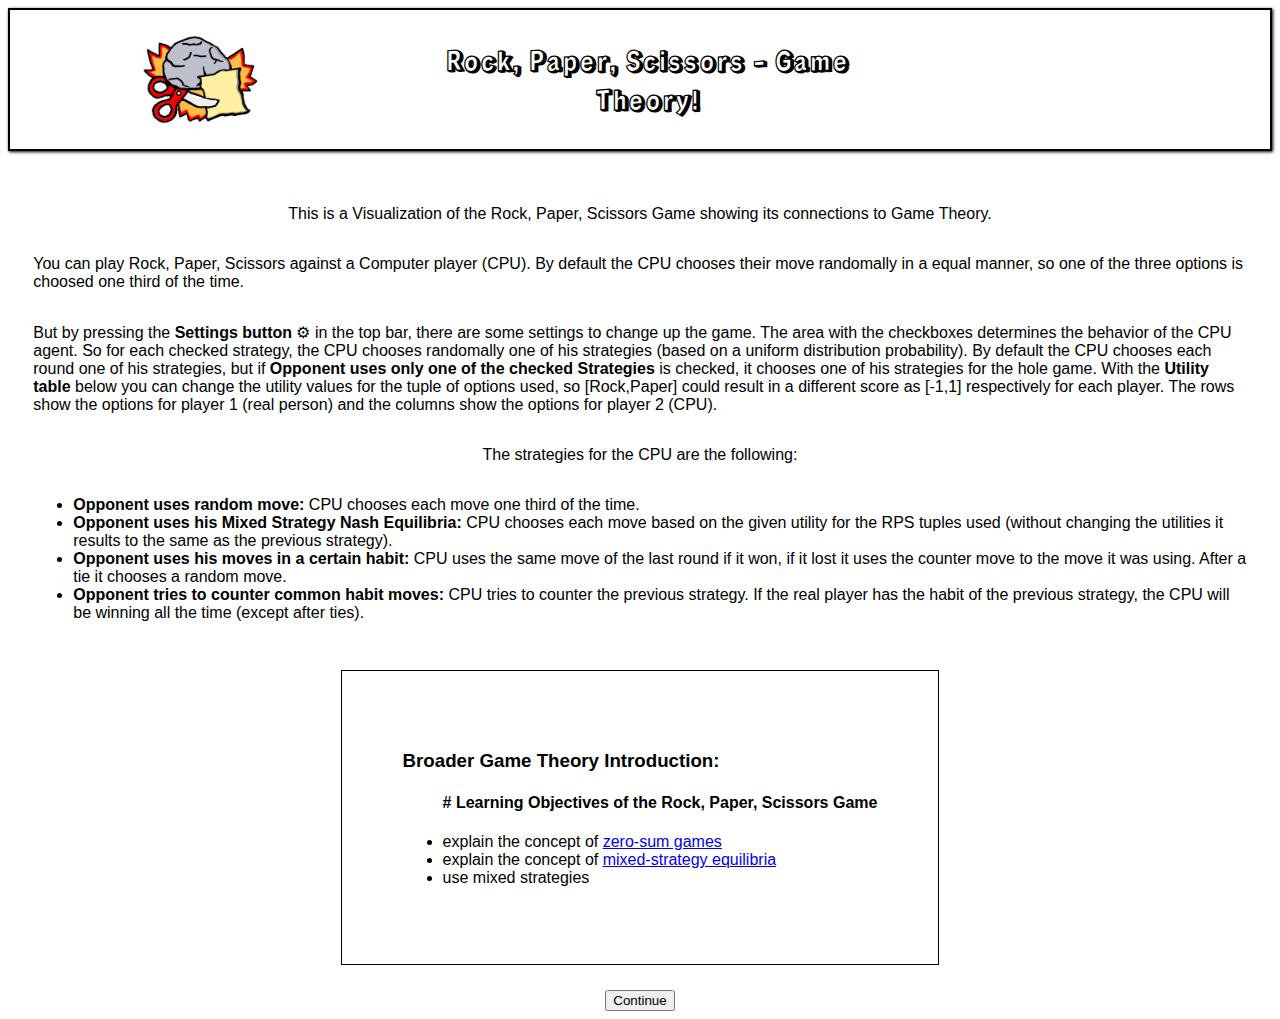
<file: index.html>
<!DOCTYPE html>
<html lang="en">

<head>
    <meta charset="UTF-8">
    <meta http-equiv="X-UA-Compatible" content="IE=edge">
    <meta name="viewport" content="width=device-width, initial-scale=1.0">
    <title>Rock, Paper, Scissors Game - Visualization!</title>
    <link rel="preconnect" href="https://fonts.googleapis.com">
    <link rel="preconnect" href="https://fonts.gstatic.com" crossorigin>
    <link href="https://fonts.googleapis.com/css2?family=Bangers&family=Rampart+One&display=swap" rel="stylesheet"> 
    <link rel="stylesheet" href="stylesheet.css">
    <link rel="icon" type="image/png" href="favicon.ico" sizes="64x64">
</head>
<header>
    <nav>
        <img class="logo" src="img/logo.png" alt="">
        <h1 class="title">Rock, Paper, Scissors - Game Theory!</h1>
    </nav>
</header>

<body>
    <div id="main">
        <div style="display: flex; flex-direction: column; align-items: center;">
            <div class="introduction">
                <p>This is a Visualization of the Rock, Paper, Scissors Game showing its connections to Game Theory.</p>
                <p>You can play Rock, Paper, Scissors against a Computer player (CPU). By default the CPU chooses their move
                    randomally in a equal manner, so one of the three options is choosed one third of the time.</p>
                <p>But by pressing the
                    <strong>Settings button</strong> ⚙ in the top bar, there are some settings to change up the game. The area with the
                    checkboxes determines the behavior of the CPU agent. So for each checked strategy, the CPU chooses
                    randomally one of his strategies (based on a uniform distribution probability). By default the CPU
                    chooses each round one of his strategies, but if <strong>Opponent uses only one of the checked Strategies</strong>
                    is
                    checked, it chooses one of his strategies for the hole game. With the <strong>Utility table</strong> below you can change the
                    utility values for the tuple of options used, so [Rock,Paper] could result in a different score as
                    [-1,1] respectively for each player. The rows show the options for player 1 (real person) and the
                    columns show the options for player 2 (CPU).</p>
                <p>The strategies for the CPU are the following: 
                    <ul>
                        <li><strong>Opponent uses random move:</strong> CPU chooses each move one third of the time.</li>
                        <li><strong>Opponent uses his Mixed Strategy Nash Equilibria:</strong> CPU chooses each move based on the given utility for the RPS tuples used (without changing the utilities it results to the same as the previous strategy).</li>
                        <li><strong>Opponent uses his moves in a certain habit:</strong> CPU uses the same move of the last round if it won, if it lost it uses the counter move to the move it was using. After a tie it chooses a random move.</li>
                        <li><strong>Opponent tries to counter common habit moves:</strong> CPU tries to counter the previous strategy. If the real player has the habit of the previous strategy, the CPU will be winning all the time (except after ties).</li>
                    </ul></p>
            <div style="border: 1px solid #000000; padding: 5%; text-rendering: optimizeSpeed;">
                <h3>Broader Game Theory Introduction:</h3>
                <ul><h4># Learning Objectives of the Rock, Paper, Scissors Game</h4>
                    <li>explain the concept of <a href="https://en.wikipedia.org/wiki/Zero-sum_game" target="_blank">zero-sum games</a></li>
                    <li>explain the concept of <a href="https://en.wikipedia.org/wiki/Strategy_(game_theory)#Mixed_strategy" target="_blank">mixed-strategy equilibria</a></li>
                    <li>use mixed strategies</li>
                </ul>
            </div>
            </div>
            <button onclick="window.location.href='./html/rps_game.html';">Continue</button>
        </div>
    </div>
</body>

</html>
</file>
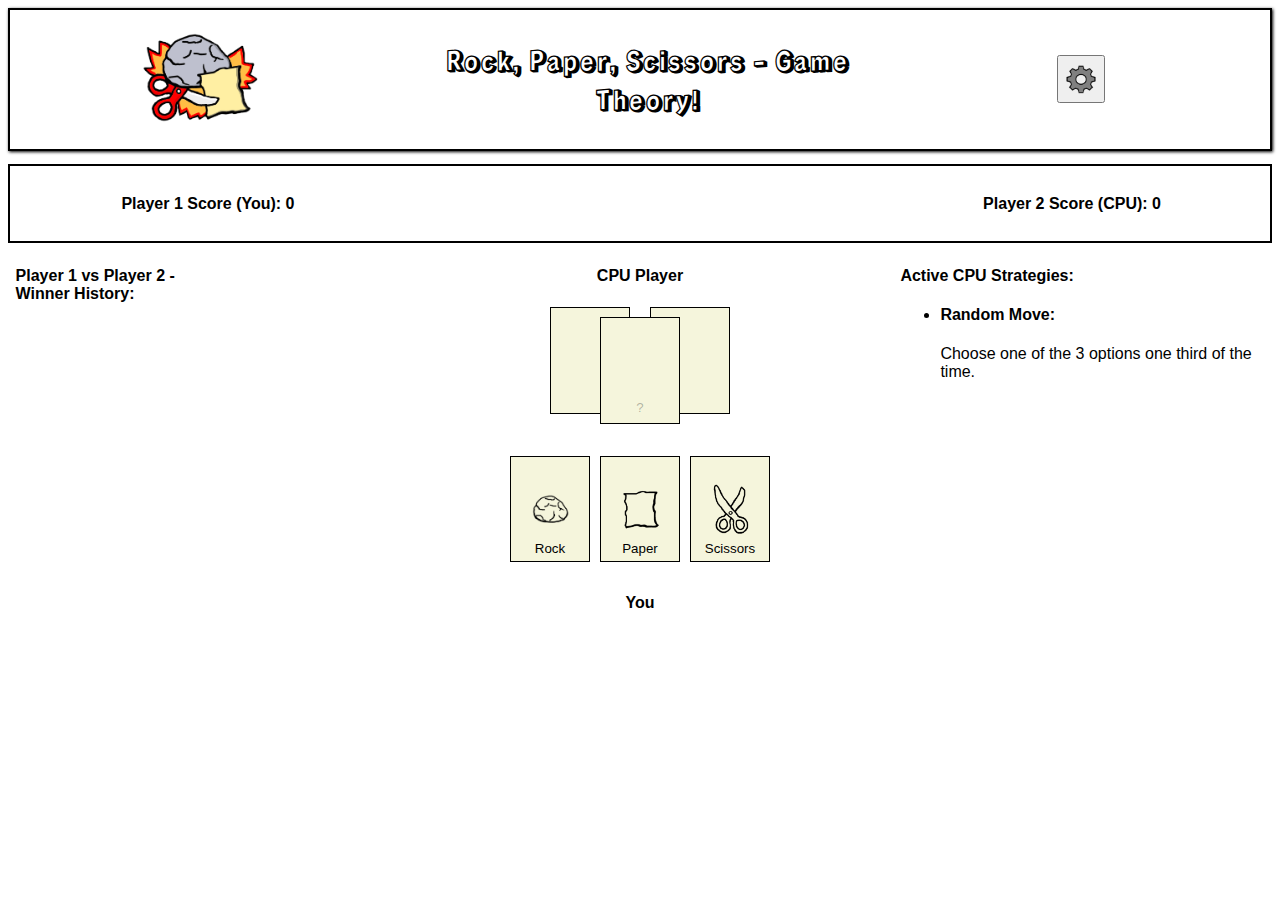
<file: html/rps_game.html>
<!DOCTYPE html>
<html lang="en">

<head>
    <meta charset="UTF-8">
    <meta http-equiv="X-UA-Compatible" content="IE=edge">
    <meta name="viewport" content="width=device-width, initial-scale=1.0">
    <title>Rock, Paper, Scissors Game - Visualization!</title>

    <link rel="preconnect" href="https://fonts.googleapis.com">
    <link rel="preconnect" href="https://fonts.gstatic.com" crossorigin>
    <link href="https://fonts.googleapis.com/css2?family=Bangers&family=Rampart+One&display=swap" rel="stylesheet">
    <link rel="stylesheet" href="../stylesheet.css">
    <link rel="icon" type="image/png" href="../favicon.ico" sizes="64x64">
</head>
<header>
    <nav>
        <a href="../index.html"><img class="logo" src="../img/logo.png" alt="logo"></a>
        <h1 class="title">Rock, Paper, Scissors - Game Theory!</h1>
        <button class="setup_button" onclick=`${document.getElementById("form-container").classList.toggle('hide')}`><img
                class="setup_button_image" src="../img/settings_icon.png" alt="settings"></button>
    </nav>
    <div id="form-container" style="display: flex; justify-content: center;" class="hide">

        <form id="form" method="get" action="">
            <short class="caption">CPU Strategies</short>
            <hr>
            <div class="strategies">
                <label title="Uses each move one third of the time." for="random">Opponent uses random move:</label>
                <input type="checkbox" id="random" name="random" value="true" checked>
                <label title="Based on Mixed Strategy Probabilities depending on changed utilities." for="randomMSNE">Opponent uses his Mixed Strategy Nash Equilibria:</label>
                <input type="checkbox" id="randomMSNE" name="randomMSNE" value="true">
                <label title="Keeps his choice by winning, switches after a loss to the counter move." for="habitMove">Opponent uses his moves in a certain habit:</label>
                <input type="checkbox" id="habitMove" name="habitMove" value="true">
                <label title="Uses the counter move to the habit of keeping winning move/changing losing move." for="habitMoveCounter">Opponent tries to counter common habit moves:</label>
                <input type="checkbox" id="habitMoveCounter" name="habitMoveCounter" value="true">
                <label title="Uses only one randomally selected out of the checked strategies till page reload." for="specific">Opponent uses only one of the checked Strategies:</label>
                <input type="checkbox" id="specific" name="specific" value="true">
            </div>
            <short class="caption">RPS Utilities</short>
            <hr>
            <div class="util" style="display: grid; grid-template-columns: 15% auto auto auto;">
                <short class="util-label" style="grid-column: 1; grid-row: 1;">P1 / P2</short>
                <short id="rock1" class="util-label" style="grid-column: 1; grid-row: 2;">Rock</short>
                <short id="paper1" class="util-label" style="grid-column: 1; grid-row: 3;">Paper</short>
                <short id="scissors1" class="util-label" style="grid-column: 1; grid-row: 4;">Scissors</short>
                <short id="rock2" class="util-label" style="grid-column: 2; grid-row: 1;">Rock</short>
                <short id="paper2" class="util-label" style="grid-column: 3; grid-row: 1;">Paper</short>
                <short id="scissors2" class="util-label" style="grid-column: 4; grid-row: 1;">Scissors</short>

                <div class="utils" style="grid-column: 2; grid-row: 2;">
                    <input id="rr_util1" name="rr_util" value="0" disabled>
                    <input id="rr_util2" name="rr_util" value="0" disabled>
                </div>
                <div class="utils" style="grid-column: 3; grid-row: 3;">
                    <input id="pp_util1" name="pp_util" value="0" disabled>
                    <input id="pp_util2" name="pp_util" value="0" disabled>
                </div>
                <div class="utils" style="grid-column: 4; grid-row: 4;">
                    <input id="ss_util1" name="ss_util" value="0" disabled>
                    <input id="ss_util2" name="ss_util" value="0" disabled>
                </div>
                <div class="utils" style="grid-column: 2; grid-row: 3;">
                    <input type="number" id="pr_util1" name="pr_util1" value="1">
                    <input type="number" id="pr_util2" name="pr_util2" value="-1">
                </div>
                <div class="utils" style="grid-column: 2; grid-row: 4;">
                    <input type="number" id="sr_util1" name="sr_util1" value="-1">
                    <input type="number" id="sr_util2" name="sr_util2" value="1">
                </div>
                <div class="utils" style="grid-column: 3; grid-row: 4;">
                    <input type="number" id="sp_util1" name="sp_util1" value="1">
                    <input type="number" id="sp_util2" name="sp_util2" value="-1">
                </div>
                <div class="utils" style="grid-column: 3; grid-row: 2;">
                    <input type="number" id="rp_util1" name="rp_util1" value="-1">
                    <input type="number" id="rp_util2" name="rp_util2" value="1">
                </div>
                <div class="utils" style="grid-column: 4; grid-row: 2;">
                    <input type="number" id="rs_util1" name="rs_util1" value="1">
                    <input type="number" id="rs_util2" name="rs_util2" value="-1">
                </div>
                <div class="utils" style="grid-column: 4; grid-row: 3;">
                    <input type="number" id="ps_util1" name="ps_util1" value="-1">
                    <input type="number" id="ps_util2" name="ps_util2" value="1">
                </div>
            </div>
            <input class="submit-button" type="submit" value="Submit">
        </form>
    </div>
</header>

<body>
    <div id="main">
        <div class="winnerTextContainer">
            <p id="p1_score">Player 1 Score (You): <short id="p1_score_value">0</short>
                <short id="p1_score_addition"></short>
            </p>
            <p id="winnerText"></p>
            <p id="p2_score">Player 2 Score (CPU): <short id="p2_score_value">0</short>
                <short id="p2_score_addition"></short>
            </p>
        </div>
        <div id="RPS_Game">
            <div class="buttons_RPS">
                <short class="player_tag">CPU Player</short>
                <div class="buttons_RPS_p2">
                    <button class="otherOpponentMove1" disabled></button>
                    <button id="opponentMove" disabled>?</button>
                    <button class="otherOpponentMove2" disabled></button>
                </div>
                <div class="buttons_RPS_p1">
                    <button id="rock" class="rock">Rock</button>
                    <button id="paper" class="paper">Paper</button>
                    <button id="scissors" class="scissors">Scissors</button>
                </div>
                <short class="player_tag">You</short>
            </div>
            <div id="Winner_history_container"><short class="player_tag">Player 1 vs Player 2 -<br>Winner History:</short><div id="Winner_history"></div></div>
            <div id="CPU_strategies"><short class="player_tag">Active CPU Strategies:</short></div>
        </div>
    </div>
</body>

</html>
<script type="module" src="../js/control/calcGamePoints.js"></script>
</file>
<file: stylesheet.css>
header>nav {
    display: grid;
    grid-template-columns: 30% auto 30%;
    place-items: center;
    /* justify-content: space-evenly; */
    padding: 0.8rem 0rem;
    margin: 0.5rem 0rem 0.8rem;
    border: 2px solid #000000;
    box-shadow: #000000 1px 1px 3px;
}

nav>.title {
    margin-left: 1rem;
}

.setup_button {
    width: 3rem;
    height: 3rem;
    z-index: 3;
}

.logo {
    max-width: 8rem;
    min-width: 5rem;
    width: 100%;
}

.title {
    text-align: center;
    font-family: 'Rampart One', 'Bangers', 'Comic Sans MS', Verdana, Geneva, Tahoma, sans-serif;
    font-size: 1.65em;
    position: relative;
    display: flex;
    justify-self: center;
}

body {
    font-family: Arial, Helvetica, sans-serif;
}

#main {
    display: flex;
    flex-direction: column;
    row-gap: 1em;
}

.introduction {
    display: flex;
    flex-direction: column;
    align-items: center;
    margin: 2%;
}

.player_tag {
    font-weight: bold;
}

.buttons_RPS {
    align-items: center;
    margin: 1.5%;
    display: flex;
    flex-direction: column;
    row-gap: 2em;
}

.buttons_RPS button {
    background-color: beige;
    border: 1px solid #000000;
    height: 8em;
    width: 6em;
    background-size: 50%;
    background-position: center;
    background-repeat: no-repeat;
    display: flex;
    flex-direction: column-reverse;
    padding: 2%;
    align-items: center;
}

#opponentMove {
    padding: 3%;
    position: relative;
}

.otherOpponentMove1 {
    position: relative;
    top: -10px;
    right: -40px;
    z-index: -1;
}

.otherOpponentMove2 {
    position: relative;
    top: -10px;
    left: -40px;
    z-index: -1;
}

.buttons_RPS_p1 button:hover {
    transform: scaleX(1.2) scaleY(1.2);
    filter: brightness(110%);
}

.buttons_RPS_p1 {
    display: flex;
    flex-direction: row;
    column-gap: 10px;
}

.buttons_RPS_p2 {
    display: flex;
    flex-direction: row;
    column-gap: 10px;
}

.rock {
    background-image: url('img/rock.png');
}

.buttons_RPS_p1 .rock:hover {
    background-image: url('img/rock_colored.png');
}

.paper {
    background-image: url('img/paper.png');
}

.buttons_RPS_p1 .paper:hover {
    background-image: url('img/paper_colored.png');
}

.scissors {
    background-image: url('img/scissors.png');
}

.buttons_RPS_p1 .scissors:hover {
    background-image: url('img/scissors_colored.png');
}

.winnerTextContainer {
    text-align: center;
    font-weight: bold;
    border: 2px solid #000000;
    /* width: fit-content; */
    padding: 0.8rem;
    /* align-content: center; */
    /* display: flex; */
    /* justify-content: space-around; */
    display: grid;
    grid-template-columns: 30% auto 30%;
}

#winnerText {
    /* position: absolute; */
    margin-left: 2%;
    margin-right: 2%;
}

#p1_score,
#p2_score {
    position: relative;
}

#p1_score_addition,
#p2_score_addition {
    position: absolute;
    /* top: -10px; */
    padding-left: 2.5%;
    font-size: large;
}

#form {
    display: flex;
    flex-direction: column;
    margin: 0% 2%;
    padding: 3% 4%;
    align-items: center;
    row-gap: 20px;
    position: absolute;
    background-color: #fafafa;
    border: 2px solid #000000;
    box-shadow: #000000 2px 4px 8px;
    z-index: 2;
    top: calc(18vh);
}

.form {
    display: grid;
    /* align-items: center; */
    row-gap: 10px;
    column-gap: 80px;
}

.strategies {
    display: grid;
}

.strategies label {
    grid-column: 1;
}

.strategies input {
    grid-column: 2;
}

.settings {
    grid-column: 1;
    column-gap: 10px;
}

.settings label {
    width: max-content;
}

.util-label {
    width: auto;
    text-align: center;
    border: 1px solid #000000;
    font-weight: bold;
    background-color: #e2e2e2;
}

.util {
    border-collapse: collapse;
    padding: 1%;
}

.util label {
    font-weight: bold;
    width: 100%;
}

.util input {
    text-align: center;
    width: 100%;
}

.util label,
.util input {
    border: 1px solid #000000;
    /* padding: 2%; */
}

.utils {
    display: flex;
    flex-direction: row;
}

.submit-button {
    margin: 2%;
    font-size: medium;
    width: 10%;
    padding: 1%;
    min-width: max-content;
}

.setup_button>.setup_button_image {
    /* background-image: url(./img/settings_icon.png); */
    /* background-size: 80%; */
    /* background-position: center; */
    /* background-repeat: no-repeat; */
    width: 100%;
    display: block;
}

/* remove number input arrow */

/* Chrome, Safari, Edge, Opera */
input::-webkit-outer-spin-button,
input::-webkit-inner-spin-button {
    -webkit-appearance: none;
    margin: 0;
}

/* Firefox */
input[type=number] {
    -moz-appearance: textfield;
    appearance: textfield;
}

.hide {
    visibility: hidden;
    /* display: none; */
}

.caption {
    font-size: medium;
    font-weight: bold;
}

hr {
    height: 0;
    max-height: 0;
    width: 80%;
    clear: both;
    border: none;
    border-top: 2px solid #2e2e2e;
    border-bottom: 2px solid #8a88881a;
    margin: -4px;
    padding: 0;
}

#RPS_Game {
    display: grid;
    grid-template-columns: 30% auto 30%;
}

#RPS_Game>#Winner_history_container {
    grid-column: 1;
    padding: 2%;
}

#RPS_Game>.buttons_RPS {
    grid-column: 2;
    grid-row: 1;
}

#RPS_Game>#CPU_strategies {
    grid-column: 3;
    padding: 2%;
    overflow-y: auto;
    max-height: 28rem;
}

@media (max-width: 820px) {
    .title {
        font-size: 1.2em;
    }

    .winnerTextContainer {
        padding: 0.5rem;
    }

    #RPS_Game {
        display: flex;
        flex-direction: column;
    }

    #RPS_Game > #CPU_strategies {
        overflow-y: unset;
        max-height: fit-content;
    }
}
</file>
